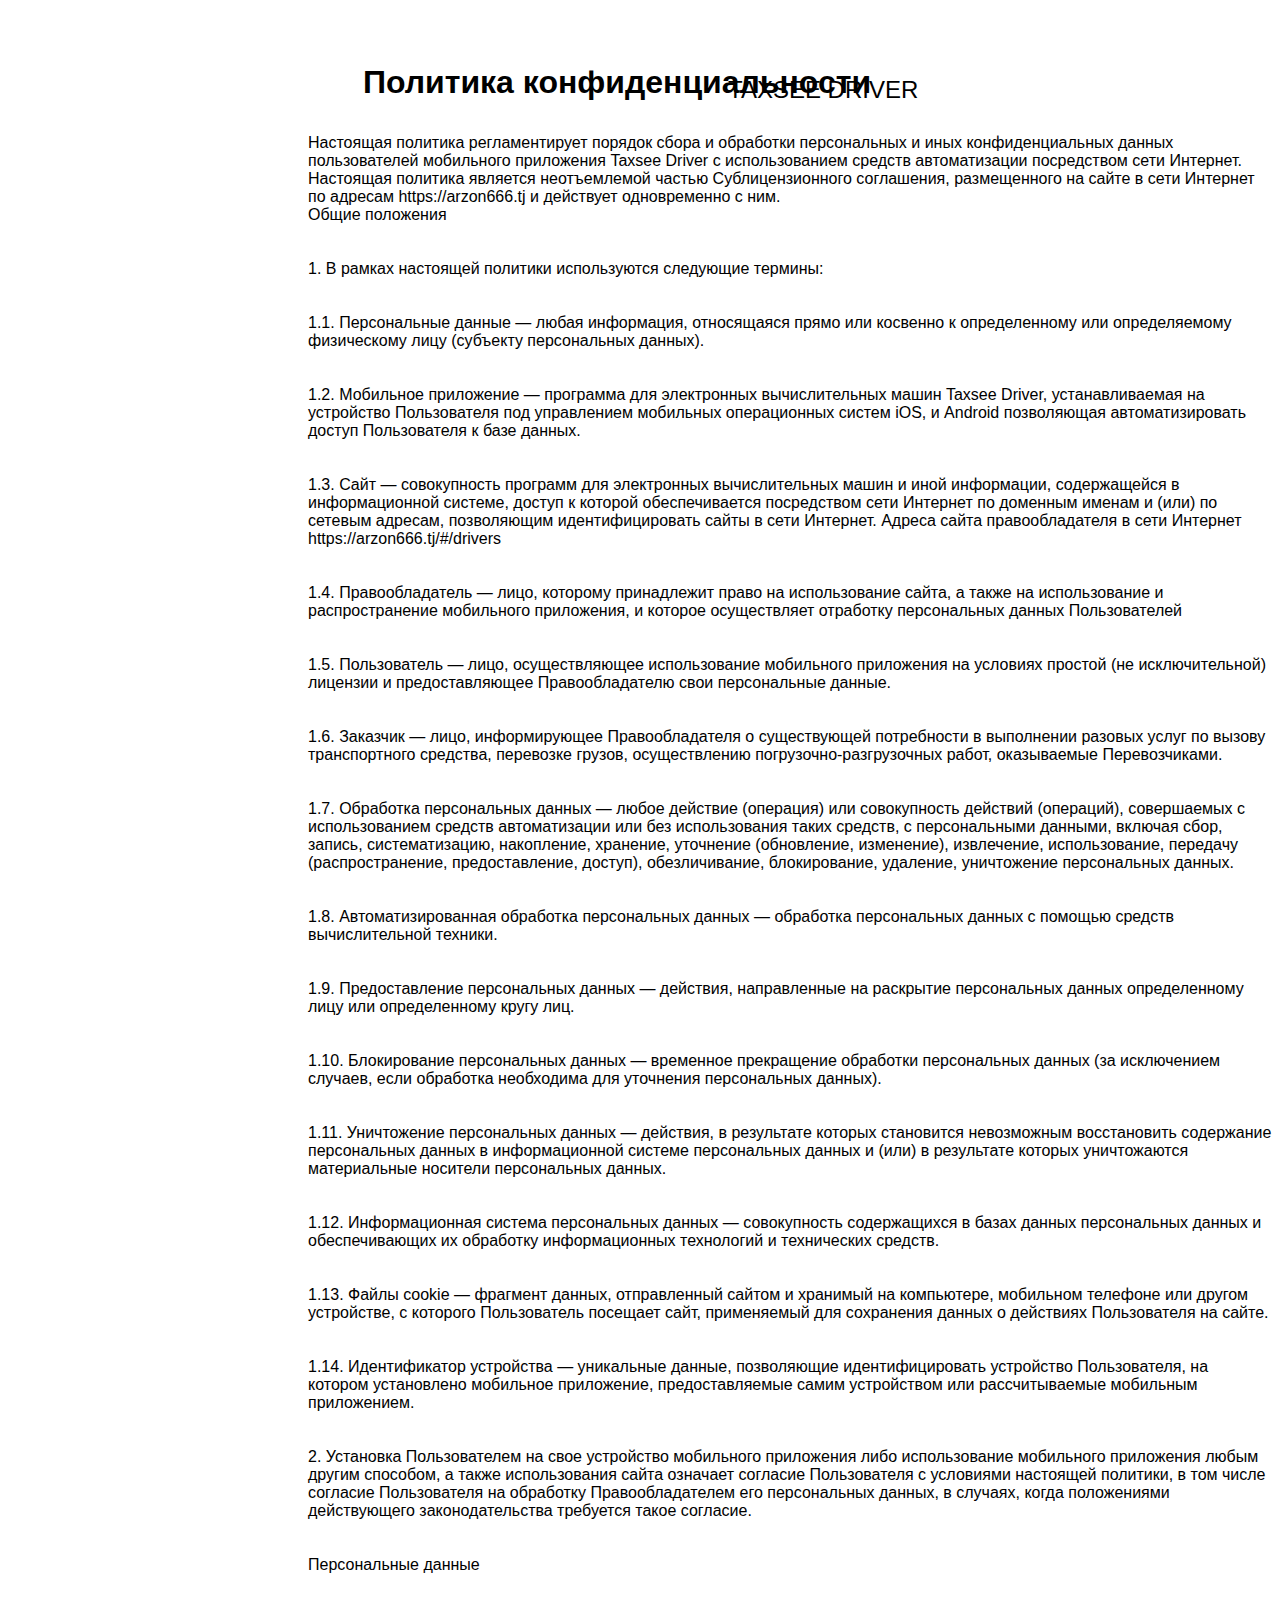
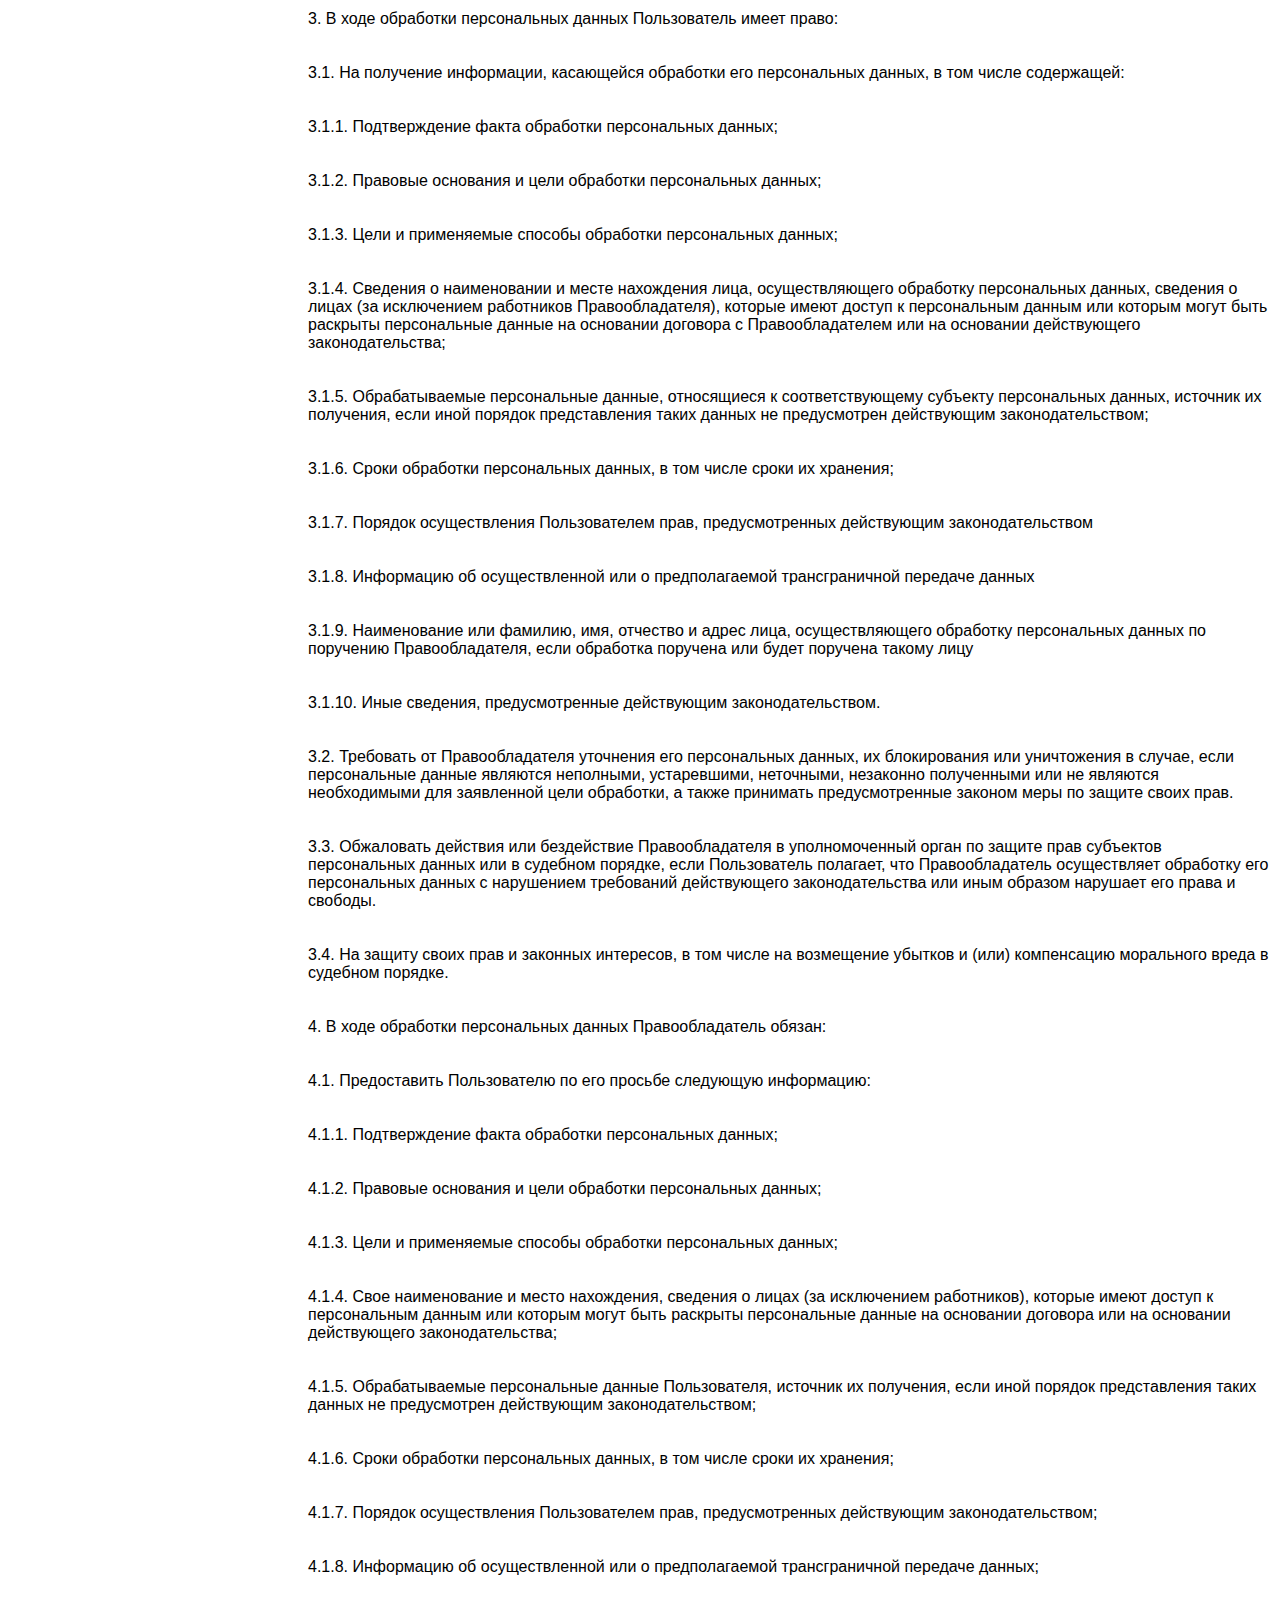
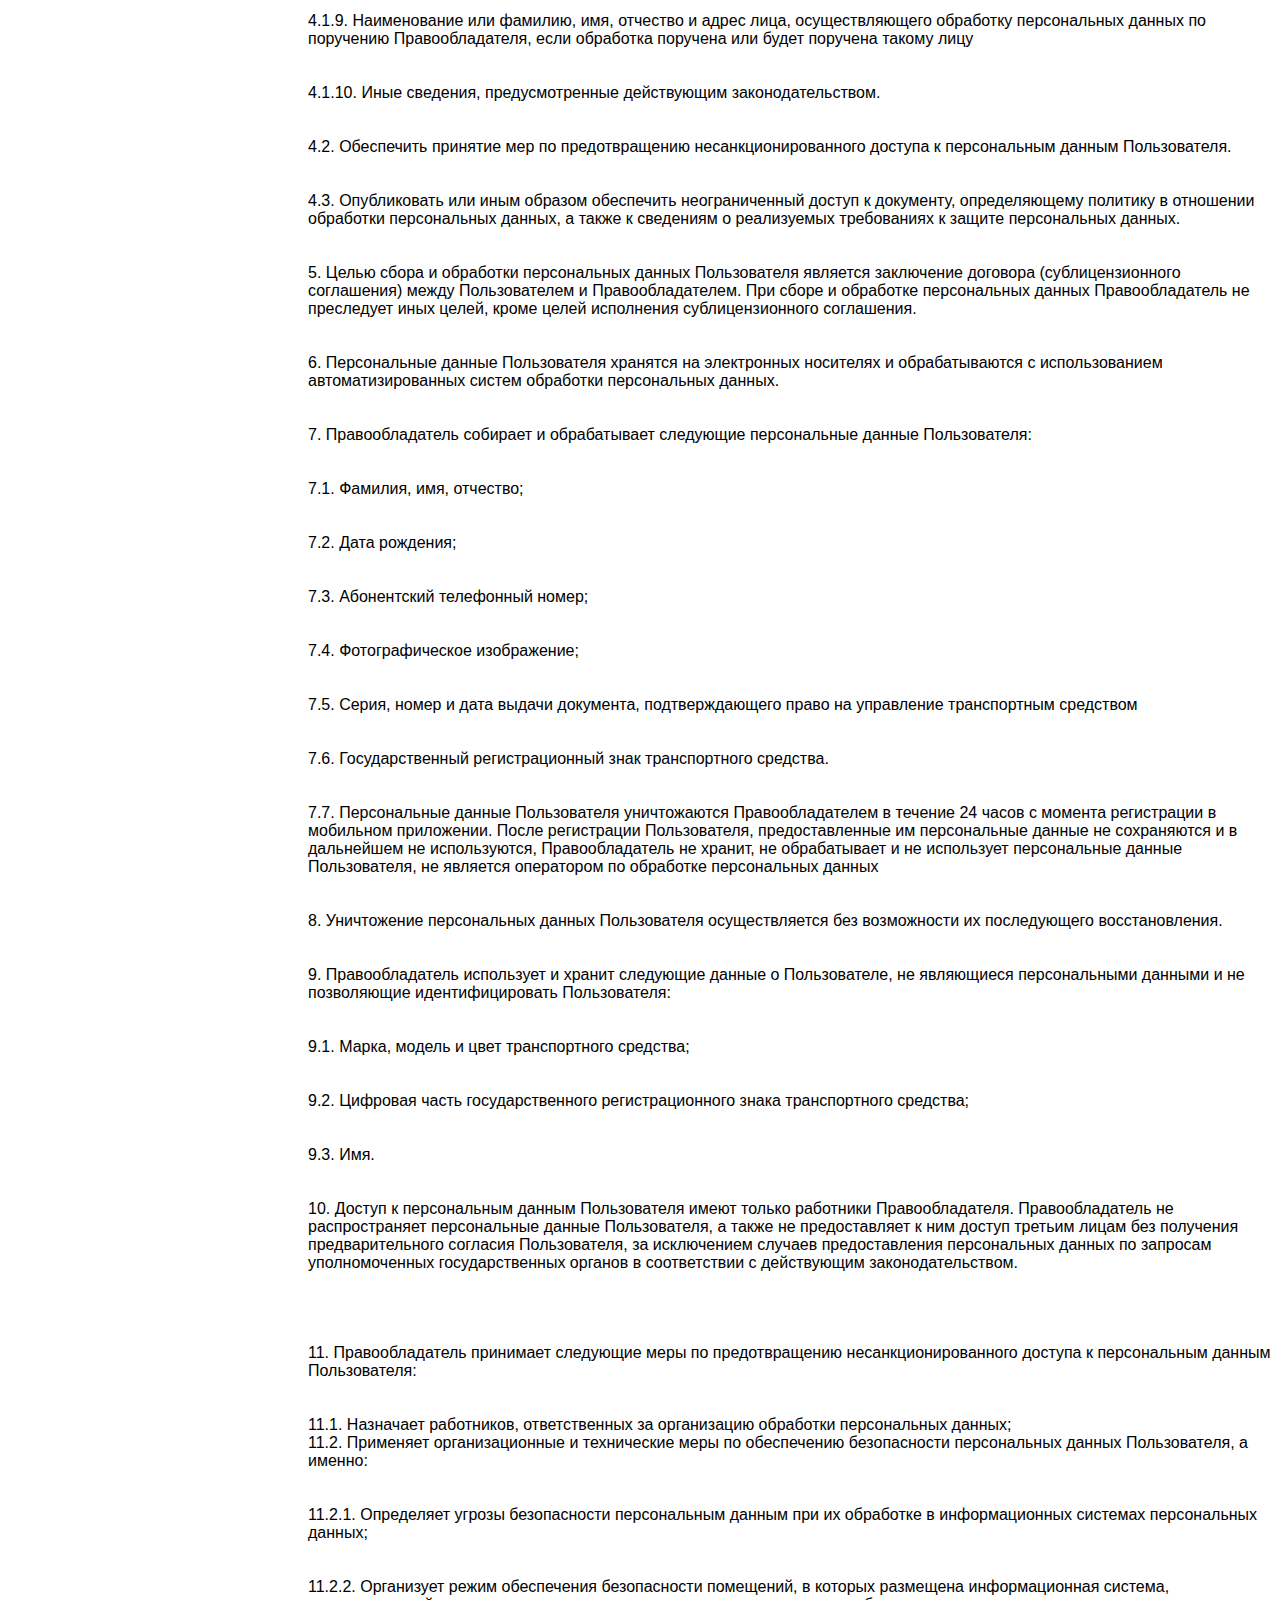
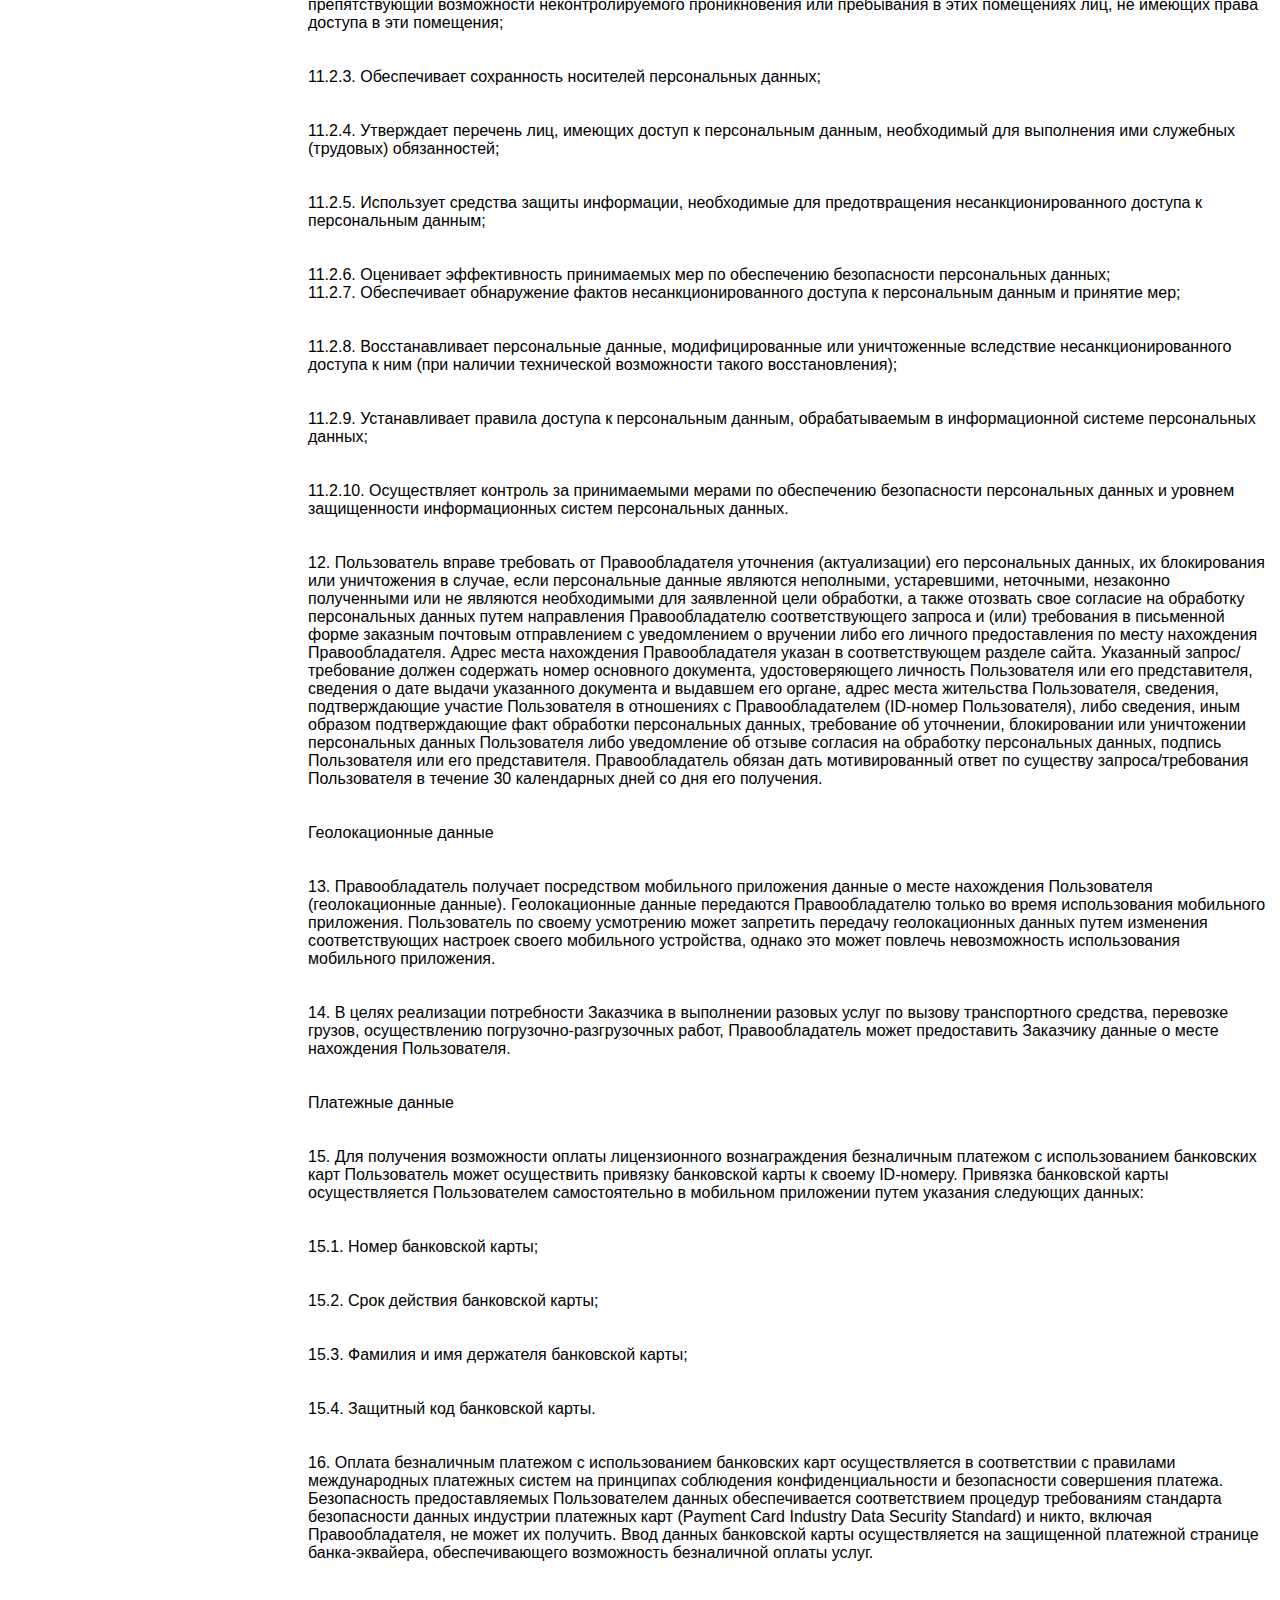
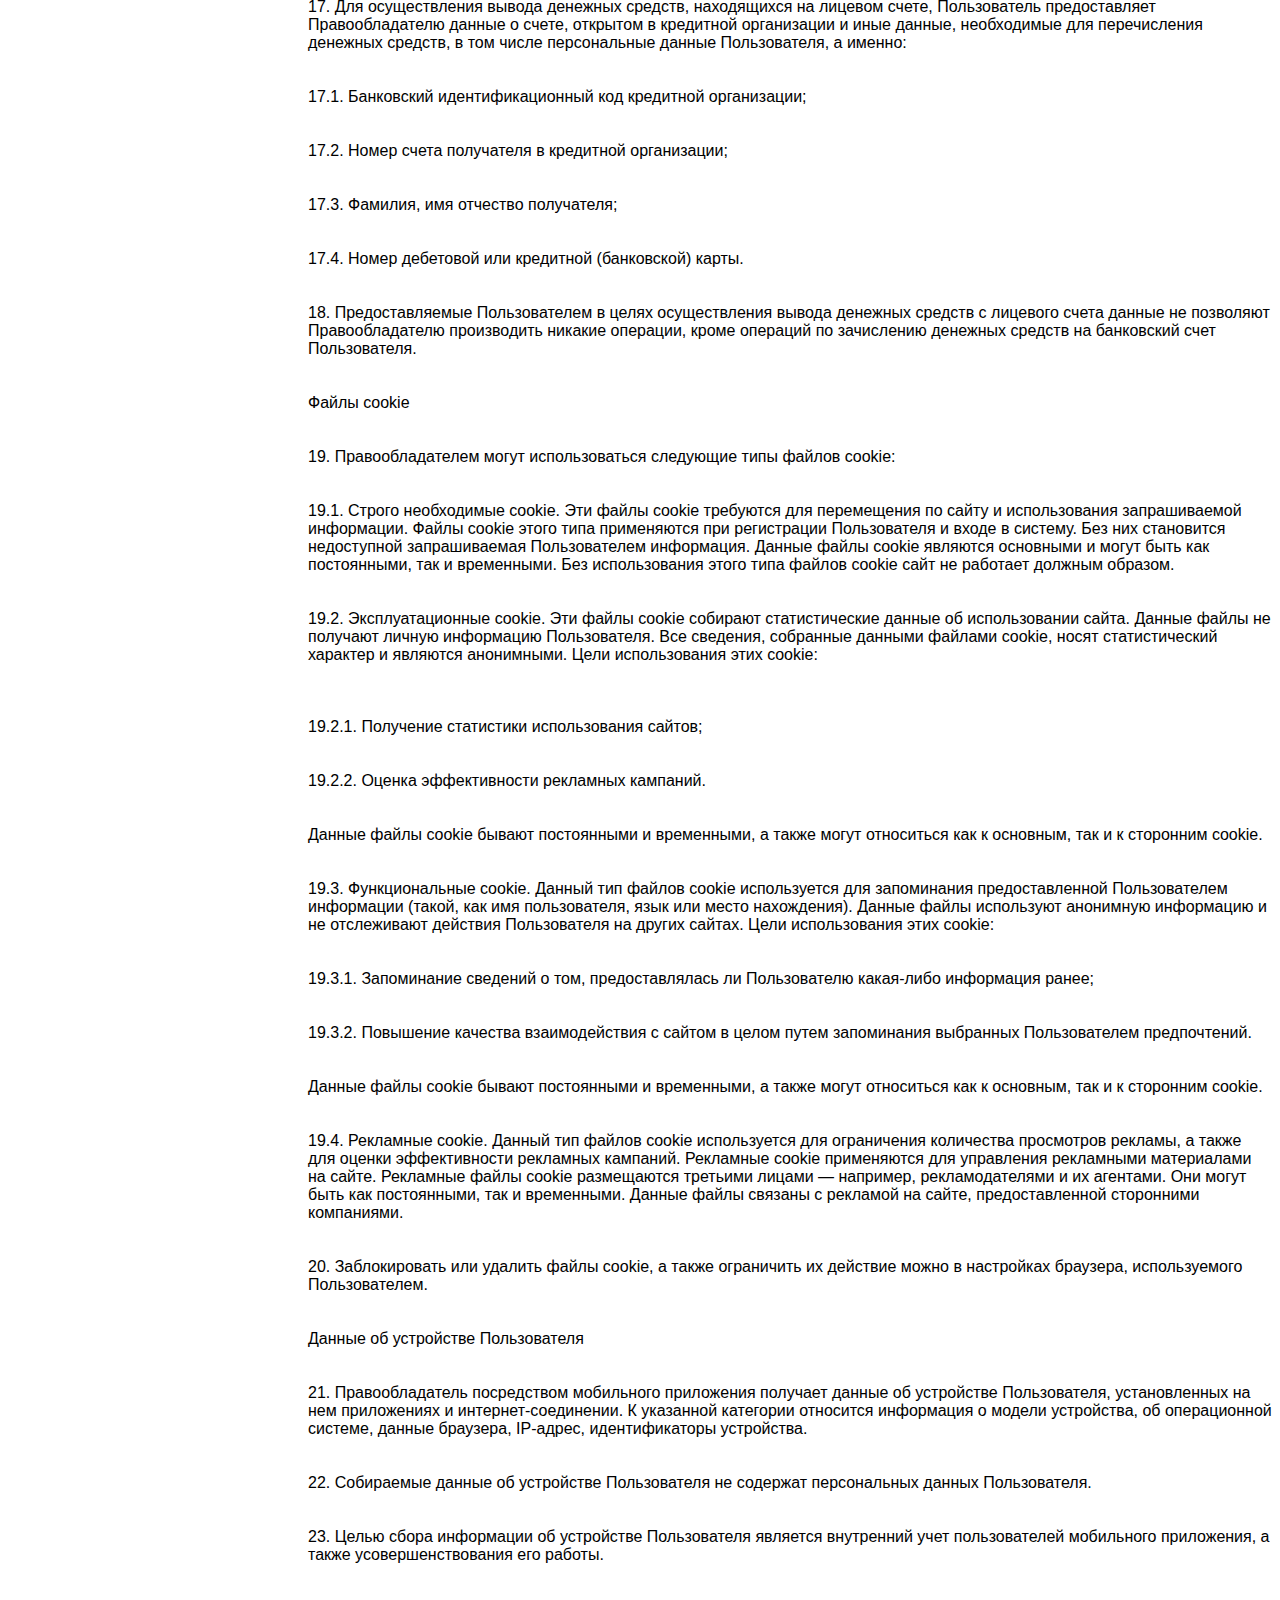
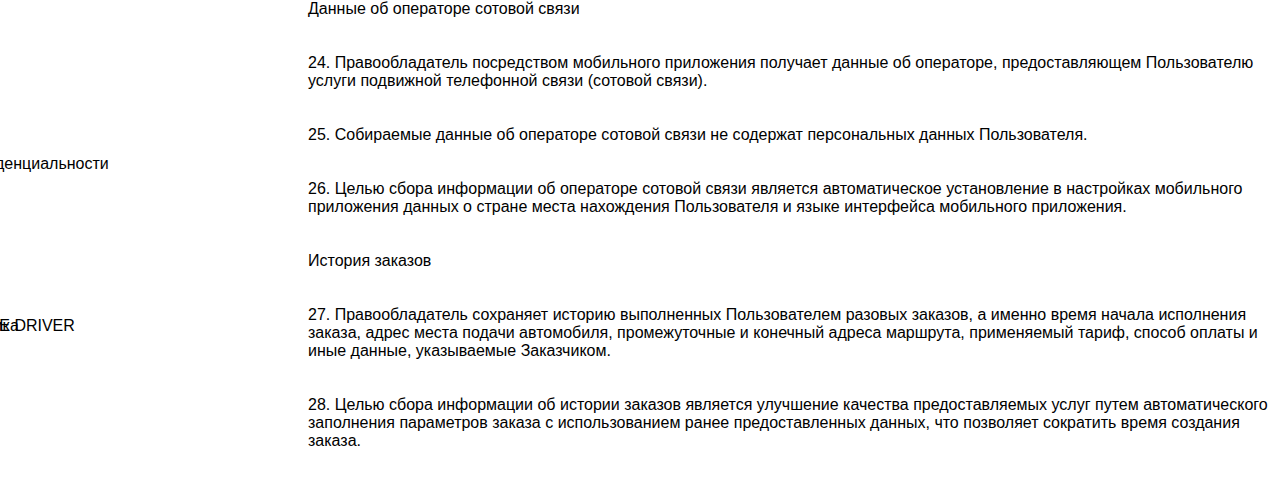
<file: text.html>
<!DOCTYPE html>
<html lang="en">
<head>
    <meta charset="UTF-8">
    <meta http-equiv="X-UA-Compatible" content="IE=edge">
    <meta name="viewport" content="width=device-width, initial-scale=1.0">
    <title>Document</title>
    <link rel="stylesheet" href="./css/style.min.css">
</head>
<body>
    <section>
        <div class="texts">
            <h1>Политика конфиденциальности</h1> 
            <h1 class="h1">TAXSEE DRIVER</h1>
        </div>

        <div class="text_text">
            <p>Настоящая политика регламентирует порядок сбора и обработки персональных и иных конфиденциальных данных пользователей мобильного приложения Taxsee Driver с использованием средств автоматизации посредством сети Интернет. Настоящая политика является неотъемлемой частью Сублицензионного соглашения, размещенного на сайте в сети Интернет по адресам https://arzon666.tj и действует одновременно с ним.<br>
            Общие положения<br>   
            <br>
            <br> 
            1. В рамках настоящей политики используются следующие термины:<br>  
            <br>
            <br> 
            1.1. Персональные данные — любая информация, относящаяся прямо или косвенно к определенному или определяемому физическому лицу (субъекту персональных данных).<br>
            <br>
            <br> 
            1.2. Мобильное приложение — программа для электронных вычислительных машин Taxsee Driver, устанавливаемая на устройство Пользователя под управлением мобильных операционных систем iOS, и Android позволяющая автоматизировать доступ Пользователя к базе данных.<br>
            <br>
            <br> 
            1.3. Сайт — совокупность программ для электронных вычислительных машин и иной информации, содержащейся в информационной системе, доступ к которой обеспечивается посредством сети Интернет по доменным именам и (или) по сетевым адресам, позволяющим идентифицировать сайты в сети Интернет. Адреса сайта правообладателя в сети Интернет  https://arzon666.tj/#/drivers<br>
            <br>
            <br> 
            1.4. Правообладатель — лицо, которому принадлежит право на использование сайта, а также на использование и распространение мобильного приложения, и которое осуществляет отработку персональных данных Пользователей<br>   
            <br>
            <br>              
            1.5. Пользователь — лицо, осуществляющее использование мобильного приложения на условиях простой (не исключительной) лицензии и предоставляющее Правообладателю свои персональные данные.<br>     
            <br>
            <br>            
            1.6. Заказчик — лицо, информирующее Правообладателя о существующей потребности в выполнении разовых услуг по вызову транспортного средства, перевозке грузов, осуществлению погрузочно-разгрузочных работ, оказываемые Перевозчиками.<br>  
            <br>
            <br>               
            1.7. Обработка персональных данных — любое действие (операция) или совокупность действий (операций), совершаемых с использованием средств автоматизации или без использования таких средств, с персональными данными, включая сбор, запись, систематизацию, накопление, хранение, уточнение (обновление, изменение), извлечение, использование, передачу (распространение, предоставление, доступ), обезличивание, блокирование, удаление, уничтожение персональных данных.<br>  
            <br>
            <br>                
            1.8. Автоматизированная обработка персональных данных — обработка персональных данных с помощью средств вычислительной техники.<br>  
            <br>
            <br>                
            1.9. Предоставление персональных данных — действия, направленные на раскрытие персональных данных определенному лицу или определенному кругу лиц.<br> 
                <br>
                <br>                 
                1.10. Блокирование персональных данных — временное прекращение обработки персональных данных (за исключением случаев, если обработка необходима для уточнения персональных данных).<br>
                <br>
                <br>                  
                1.11. Уничтожение персональных данных — действия, в результате которых становится невозможным восстановить содержание персональных данных в информационной системе персональных данных и (или) в результате которых уничтожаются материальные носители персональных данных.<br>    
                <br>
                <br>              
                1.12. Информационная система персональных данных — совокупность содержащихся в базах данных персональных данных и обеспечивающих их обработку информационных технологий и технических средств.<br>
                <br>
                <br>                  
                1.13. Файлы cookie — фрагмент данных, отправленный сайтом и хранимый на компьютере, мобильном телефоне или другом устройстве, с которого Пользователь посещает сайт, применяемый для сохранения данных о действиях Пользователя на сайте.<br> 
                <br>
                <br>                 
                1.14. Идентификатор устройства — уникальные данные, позволяющие идентифицировать устройство Пользователя, на котором установлено мобильное приложение, предоставляемые самим устройством или рассчитываемые мобильным приложением.<br>
                <br>
                <br>                  
                2. Установка Пользователем на свое устройство мобильного приложения либо использование мобильного приложения любым другим способом, а также использования сайта означает согласие Пользователя с условиями настоящей политики, в том числе согласие Пользователя на обработку Правообладателем его персональных данных, в случаях, когда положениями действующего законодательства требуется такое согласие.<br>
                <br>
                <br>                  
                Персональные данные<br> 
                <br>
                <br>                 
                3. В ходе обработки персональных данных Пользователь имеет право:<br>   
                <br>
                <br>               
                3.1. На получение информации, касающейся обработки его персональных данных, в том числе содержащей:<br>     
                <br>
                <br>             
                3.1.1. Подтверждение факта обработки персональных данных;<br>     
                <br>
                <br>             
                3.1.2. Правовые основания и цели обработки персональных данных;<br> 
                <br>
                <br>                 
                3.1.3. Цели и применяемые способы обработки персональных данных;<br>
                <br>
                <br>  
                3.1.4. Сведения о наименовании и месте нахождения лица, осуществляющего обработку персональных данных, сведения о лицах (за исключением работников Правообладателя), которые имеют доступ к персональным данным или которым могут быть раскрыты персональные данные на основании договора с Правообладателем или на основании действующего законодательства;<br>   
                <br>
                <br>               
                3.1.5. Обрабатываемые персональные данные, относящиеся к соответствующему субъекту персональных данных, источник их получения, если иной порядок представления таких данных не предусмотрен действующим законодательством;<br>   
                <br>
                <br>               
                3.1.6. Сроки обработки персональных данных, в том числе сроки их хранения;<br>  
                <br>
                <br>                
                3.1.7. Порядок осуществления Пользователем прав, предусмотренных действующим законодательством<br>   
                <br>
                <br>               
                3.1.8. Информацию об осуществленной или о предполагаемой трансграничной передаче данных<br> 
                <br>
                <br>               
                3.1.9. Наименование или фамилию, имя, отчество и адрес лица, осуществляющего обработку персональных данных по поручению Правообладателя, если обработка поручена или будет поручена такому лицу<br>
                <br>
                <br>                
                3.1.10. Иные сведения, предусмотренные действующим законодательством.<br>  
                <br>
                <br>               
                3.2. Требовать от Правообладателя уточнения его персональных данных, их блокирования или уничтожения в случае, если персональные данные являются неполными, устаревшими, неточными, незаконно полученными или не являются необходимыми для заявленной цели обработки, а также принимать предусмотренные законом меры по защите своих прав.<br> 
                <br>
                <br>                
                3.3. Обжаловать действия или бездействие Правообладателя в уполномоченный орган по защите прав субъектов персональных данных или в судебном порядке, если Пользователь полагает, что Правообладатель осуществляет обработку его персональных данных с нарушением требований действующего законодательства или иным образом нарушает его права и свободы.<br> 
                <br>
                <br>                
                3.4. На защиту своих прав и законных интересов, в том числе на возмещение убытков и (или) компенсацию морального вреда в судебном порядке.<br>    
                <br>
                <br>             
                4. В ходе обработки персональных данных Правообладатель обязан:<br>   
                 <br>
                 <br>              
                  4.1. Предоставить Пользователю по его просьбе следующую информацию:<br> 
                 <br>
                 <br>                
                  4.1.1. Подтверждение факта обработки персональных данных;<br> 
                 <br>
                 <br>                
                  4.1.2. Правовые основания и цели обработки персональных данных;<br>   
                 <br>
                 <br>              
                  4.1.3. Цели и применяемые способы обработки персональных данных;<br>  
                 <br>
                 <br>               
                  4.1.4. Свое наименование и место нахождения, сведения о лицах (за исключением работников), которые имеют доступ к персональным данным или которым могут быть раскрыты персональные данные на основании договора или на основании действующего законодательства;<br>
                 <br>
                 <br>                 
                  4.1.5. Обрабатываемые персональные данные Пользователя, источник их получения, если иной порядок представления таких данных не предусмотрен действующим законодательством;<br> 
                 <br>
                 <br>                
                  4.1.6. Сроки обработки персональных данных, в том числе сроки их хранения;<br> 
                 <br>
                 <br>                
                  4.1.7. Порядок осуществления Пользователем прав, предусмотренных действующим законодательством;<br> 
                 <br>
                 <br>                
                  4.1.8. Информацию об осуществленной или о предполагаемой трансграничной передаче данных;<br>
                 <br>
                 <br>                 
                  4.1.9. Наименование или фамилию, имя, отчество и адрес лица, осуществляющего обработку персональных данных по поручению Правообладателя, если обработка поручена или будет поручена такому лицу<br>
                 <br>
                 <br> 
                4.1.10. Иные сведения, предусмотренные действующим законодательством.<br>
                 <br>
                 <br>                 
                  4.2. Обеспечить принятие мер по предотвращению несанкционированного доступа к персональным данным Пользователя.<br>
                 <br>
                 <br> 
                  
                4.3. Опубликовать или иным образом обеспечить неограниченный доступ к документу, определяющему политику в отношении обработки персональных данных, а также к сведениям о реализуемых требованиях к защите персональных данных.<br>
                 <br>
                 <br> 
                  
                5. Целью сбора и обработки персональных данных Пользователя является заключение договора (сублицензионного соглашения) между Пользователем и Правообладателем. При сборе и обработке персональных данных Правообладатель не преследует иных целей, кроме целей исполнения сублицензионного соглашения.<br>
                 <br>
                 <br> 
                  
                6. Персональные данные Пользователя хранятся на электронных носителях и обрабатываются с использованием автоматизированных систем обработки персональных данных.<br>
                 <br>
                 <br> 
                  
                7. Правообладатель собирает и обрабатывает следующие персональные данные Пользователя:<br>
                 <br>
                 <br> 
                  
                7.1. Фамилия, имя, отчество;<br>
                 <br>
                 <br> 
                  
                7.2. Дата рождения;<br>
                 <br>
                 <br> 
                  
                7.3. Абонентский телефонный номер;<br>
                 <br>
                 <br> 
                  
                7.4. Фотографическое изображение;<br>
                 <br>
                 <br> 
                  
                7.5. Серия, номер и дата выдачи документа, подтверждающего право на управление транспортным средством<br>
                 <br>
                 <br>          
                 7.6. Государственный регистрационный знак транспортного средства.<br>
                 <br>
                 <br> 
                 7.7. Персональные данные Пользователя уничтожаются Правообладателем в течение 24 часов с момента регистрации в мобильном приложении. После регистрации Пользователя, предоставленные им персональные данные не сохраняются и в дальнейшем не используются, Правообладатель не хранит, не обрабатывает и не использует персональные данные Пользователя, не является оператором по обработке персональных данных<br>
                 <br>
                 <br> 
                  
                8. Уничтожение персональных данных Пользователя осуществляется без возможности их последующего 
                восстановления.<br>
                <br>
                <br> 
                  
                9. Правообладатель использует и хранит следующие данные о Пользователе, не являющиеся персональными данными и не позволяющие идентифицировать Пользователя:<br>
                 <br>
                 <br> 
                  
                9.1. Марка, модель и цвет транспортного средства;<br>
                 <br>
                 <br> 
                  
                9.2. Цифровая часть государственного регистрационного знака транспортного средства;<br>
                 <br>
                 <br> 
                  
                9.3. Имя.<br>
                 <br>
                 <br> 
                  
                10. Доступ к персональным данным Пользователя имеют только работники Правообладателя. Правообладатель не распространяет персональные данные Пользователя, а также не предоставляет к ним доступ третьим лицам без получения предварительного согласия Пользователя, за исключением случаев предоставления персональных данных по запросам уполномоченных государственных органов в соответствии с действующим законодательством.<br>
                 <br>
                 <br> 
                  
                 <br>
                 <br> 
                  11. Правообладатель принимает следующие меры по предотвращению несанкционированного доступа к персональным данным Пользователя:<br>
                 <br>
                 <br> 
                  
                11.1. Назначает работников, ответственных за организацию обработки персональных данных;<br>
                
                11.2. Применяет организационные и технические меры по обеспечению безопасности персональных данных Пользователя, а именно:<br>
                 <br>
                 <br> 
                  
                11.2.1. Определяет угрозы безопасности персональным данным при их обработке в информационных системах персональных данных;<br>
                 <br>
                 <br> 
                  
                11.2.2. Организует режим обеспечения безопасности помещений, в которых размещена информационная система, препятствующий возможности неконтролируемого проникновения или пребывания в этих помещениях лиц, не имеющих права доступа в эти помещения;<br>
                 <br>
                 <br> 
                  
                11.2.3. Обеспечивает сохранность носителей персональных данных;<br>
                 <br>
                 <br> 
                  
                11.2.4. Утверждает перечень лиц, имеющих доступ к персональным данным, необходимый для выполнения ими служебных (трудовых) обязанностей;<br>
                 <br>
                 <br> 
                  
                11.2.5. Использует средства защиты информации, необходимые для предотвращения несанкционированного доступа к персональным данным;<br>
                 <br>
                 <br> 
                  
                11.2.6. Оценивает эффективность принимаемых мер по обеспечению безопасности персональных данных;<br>
                
                11.2.7. Обеспечивает обнаружение фактов несанкционированного доступа к персональным данным и принятие мер;<br>
                 <br>
                 <br> 
                  
                11.2.8. Восстанавливает персональные данные, модифицированные или уничтоженные вследствие несанкционированного доступа к ним (при наличии технической возможности такого восстановления);<br>
                 <br>
                 <br> 
                  
                11.2.9. Устанавливает правила доступа к персональным данным, обрабатываемым в информационной системе персональных данных;<br>
                 <br>
                 <br> 
                  
                11.2.10. Осуществляет контроль за принимаемыми мерами по обеспечению безопасности персональных данных и уровнем защищенности информационных систем персональных данных.<br>
                 <br>
                 <br> 
                  
                12. Пользователь вправе требовать от Правообладателя уточнения (актуализации) его персональных данных, их блокирования или уничтожения в случае, если персональные данные являются неполными, устаревшими, неточными, незаконно полученными или не являются необходимыми для заявленной цели обработки, а также отозвать свое согласие на обработку персональных данных путем направления Правообладателю соответствующего запроса и (или) требования в письменной форме заказным почтовым отправлением с уведомлением о вручении либо его личного предоставления по месту нахождения Правообладателя. Адрес места нахождения Правообладателя указан в соответствующем разделе сайта. Указанный запрос/требование должен содержать номер основного документа, удостоверяющего личность Пользователя или его представителя, сведения о дате выдачи указанного документа и выдавшем его органе, адрес места жительства Пользователя, сведения, подтверждающие участие Пользователя в отношениях с Правообладателем (ID-номер Пользователя), либо сведения, иным образом подтверждающие факт обработки персональных данных, требование об уточнении, блокировании или уничтожении персональных данных Пользователя либо уведомление об отзыве согласия на обработку персональных данных, подпись Пользователя или его представителя. Правообладатель обязан дать мотивированный ответ по существу запроса/требования Пользователя в течение 30 календарных дней со дня его получения.<br>
                 <br>
                 <br> 
                  
                Геолокационные данные<br>
                 <br>
                 <br> 
                  
                13. Правообладатель получает посредством мобильного приложения данные о месте нахождения Пользователя (геолокационные данные). Геолокационные данные передаются Правообладателю только во время использования мобильного приложения. Пользователь по своему усмотрению может запретить передачу геолокационных данных путем изменения соответствующих настроек своего мобильного устройства, однако это может повлечь невозможность использования мобильного приложения.<br>
                 <br>
                 <br> 
                  
                14. В целях реализации потребности Заказчика в выполнении разовых услуг по вызову транспортного средства, перевозке грузов, осуществлению погрузочно-разгрузочных работ, Правообладатель может предоставить Заказчику данные о месте нахождения Пользователя.<br>
                 <br>
                 <br> 
                  
                Платежные данные<br>
                 <br>
                 <br> 
                  
                15. Для получения возможности оплаты лицензионного вознаграждения безналичным платежом с использованием банковских карт Пользователь может осуществить привязку банковской карты к своему ID-номеру. Привязка банковской карты осуществляется Пользователем самостоятельно в мобильном приложении путем указания следующих данных:<br>
                 <br>
                 <br> 
                  
                15.1. Номер банковской карты;<br>
                 <br>
                 <br> 
                  
                15.2. Срок действия банковской карты;<br>
                 <br>
                 <br> 
                  
                15.3. Фамилия и имя держателя банковской карты;<br>
                 <br>
                 <br> 
                  
                15.4. Защитный код банковской карты.<br>
                 <br>
                 <br> 
                  
                16. Оплата безналичным платежом с использованием банковских карт осуществляется в соответствии с правилами международных платежных систем на принципах соблюдения конфиденциальности и безопасности совершения платежа. Безопасность предоставляемых Пользователем данных обеспечивается соответствием процедур требованиям стандарта безопасности данных индустрии платежных карт (Payment Card Industry Data Security Standard) и никто, включая Правообладателя, не может их получить. Ввод данных банковской карты осуществляется на защищенной платежной странице банка-эквайера, обеспечивающего возможность безналичной оплаты услуг.<br>
                 <br>
                 <br> 
                  
                17. Для осуществления вывода денежных средств, находящихся на лицевом счете, Пользователь предоставляет Правообладателю данные о счете, открытом в кредитной организации и иные данные, необходимые для перечисления денежных средств, в том числе персональные данные Пользователя, а именно:<br>
                 <br>
                 <br> 
                  
                17.1. Банковский идентификационный код кредитной организации;<br>
                 <br>
                 <br> 
                  
                17.2. Номер счета получателя в кредитной организации;<br>
                 <br>
                 <br> 
                  
                17.3. Фамилия, имя отчество получателя;<br>
                 <br>
                 <br> 
                  
                17.4. Номер дебетовой или кредитной (банковской) карты.<br>
                 <br>
                 <br> 
                  
                18. Предоставляемые Пользователем в целях осуществления вывода денежных средств с лицевого счета данные не позволяют Правообладателю производить никакие операции, кроме операций по зачислению денежных средств на банковский счет Пользователя.<br>
                 <br>
                 <br> 
                  
                Файлы cookie<br>
                 <br>
                 <br> 
                  
                19. Правообладателем могут использоваться следующие типы файлов cookie:<br>
                 <br>
                 <br> 
                  
                19.1. Строго необходимые cookie. Эти файлы cookie требуются для перемещения по сайту и использования запрашиваемой информации. Файлы cookie этого типа применяются при регистрации Пользователя и входе в систему. Без них становится недоступной запрашиваемая Пользователем информация. Данные файлы cookie являются основными и могут быть как постоянными, так и временными. Без использования этого типа файлов cookie сайт не работает должным образом.<br>
                 <br>
                 <br> 
                  
                19.2. Эксплуатационные cookie. Эти файлы cookie собирают статистические данные об использовании сайта. Данные файлы не получают личную информацию Пользователя. Все сведения, собранные данными файлами cookie, носят статистический характер и являются анонимными. Цели использования этих cookie:<br>
                <br>
                 <br>
                 <br> 
                  19.2.1. Получение статистики использования сайтов;<br>
                 <br>
                 <br> 
                  
                19.2.2. Оценка эффективности рекламных кампаний.<br>
                 <br>
                 <br> 
                  
                Данные файлы cookie бывают постоянными и временными, а также могут относиться как к основным, так и к сторонним cookie.<br>
                 <br>
                 <br> 
                  
                19.3. Функциональные cookie. Данный тип файлов cookie используется для запоминания предоставленной Пользователем информации (такой, как имя пользователя, язык или место нахождения). Данные файлы используют анонимную информацию и не отслеживают действия Пользователя на других сайтах. Цели использования этих cookie:<br>
                 <br>
                 <br> 
                  
                19.3.1. Запоминание сведений о том, предоставлялась ли Пользователю какая-либо информация ранее;<br>
                 <br>
                 <br> 
                  
                19.3.2. Повышение качества взаимодействия с сайтом в целом путем запоминания выбранных Пользователем предпочтений.<br>
                 <br>
                 <br> 
                  
                Данные файлы cookie бывают постоянными и временными, а также могут относиться как к основным, так и к сторонним cookie.<br>
                 <br>
                 <br> 
                  
                19.4. Рекламные cookie. Данный тип файлов cookie используется для ограничения количества просмотров рекламы, а также для оценки эффективности рекламных кампаний. Рекламные cookie применяются для управления рекламными материалами на сайте. Рекламные файлы cookie размещаются третьими лицами — например, рекламодателями и их агентами. Они могут быть как постоянными, так и временными. Данные файлы связаны с рекламой на сайте, предоставленной сторонними компаниями.<br>
                 <br>
                 <br> 
                  
                20. Заблокировать или удалить файлы cookie, а также ограничить их действие можно в настройках браузера, используемого Пользователем.<br>
                 <br>
                 <br> 
                  
                Данные об устройстве Пользователя<br>
                 <br>
                 <br> 
                  
                21. Правообладатель посредством мобильного приложения получает данные об устройстве Пользователя, установленных на нем приложениях и интернет-соединении. К указанной категории относится информация о модели устройства, об операционной системе, данные браузера, IP-адрес, идентификаторы устройства.<br>
                 <br>
                 <br> 
                  
                22. Собираемые данные об устройстве Пользователя не содержат персональных данных Пользователя.<br>
                 <br>
                 <br> 
                  
                23. Целью сбора информации об устройстве Пользователя является внутренний учет пользователей мобильного приложения, а также усовершенствования его работы.<br>
                 <br>
                 <br> 
                  
                Данные об операторе сотовой связи<br>
                 <br>
                 <br> 
                  
                24. Правообладатель посредством мобильного приложения получает данные об операторе, предоставляющем Пользователю услуги подвижной телефонной связи (сотовой связи).<br>
                 <br>
                 <br> 
                  
                25. Собираемые данные об операторе сотовой связи не содержат персональных данных Пользователя.<br>
                 <br>
                 <br> 
                  
                26. Целью сбора информации об операторе сотовой связи является автоматическое установление в настройках мобильного приложения данных о стране места нахождения Пользователя и языке интерфейса мобильного приложения.<br>
                 <br>
                 <br> 
                  
                История заказов<br>
                 <br>
                 <br> 
                  
                27. Правообладатель сохраняет историю выполненных Пользователем разовых заказов, а именно время начала исполнения заказа, адрес места подачи автомобиля, промежуточные и конечный адреса маршрута, применяемый тариф, способ оплаты и иные данные, указываемые Заказчиком.<br>
                 <br>
                 <br> 
                  
                28. Целью сбора информации об истории заказов является улучшение качества предоставляемых услуг путем автоматического заполнения параметров заказа с использованием ранее предоставленных данных, что позволяет сократить время создания заказа.<br>
             <br>
                 <br> </p>
        </div>  
    </section>

    <section class="a">
        <div class="text_title">
            <a href="#" class="text_titl">Политика<br></a>
            <div class="tex_titl">конфиденциальности</div>
        </div>
        <div class="title">TAXSEE DRIVER</div>
    </section>
</body>
</html>
</file>
<file: css/style.min.css>
*{font-family:"Arimo"}.a{margin-top:-185px;margin-left:-60px}.red{margin-top:185px;margin-left:330px}.promo_red{margin-top:-70px;margin-left:-70px}.logo{margin-top:-700px;margin-left:130px}.logo_title{margin:-65px 0 -55px 780px}.logo_title a{color:#fff;text-decoration:none;margin:23px;font-size:15px;font-weight:700}.logo_img{height:297px;width:563px;margin-left:659px;margin-top:80px;opacity:100%;z-index:1}.logo_wrapper{width:772px;margin-left:55px;margin-top:-150px;font-size:60px;font-style:normal;font-weight:700;line-height:69px;text-align:left}.logo_subheader{font-size:36px;font-weight:400;line-height:41px;margin-left:55px}.logo__img{height:295px;width:624px;margin-left:611px;margin-top:-70px;z-index:3}.logo_text{color:#fff;height:19px;width:234px;margin-left:765px;margin-top:600px}.logo__text{height:277px;width:160px;margin-left:140px;margin-top:-200px;font-weight:700}.logo_button{color:red;margin:15px 5px 10px 40px}.b{margin-top:-310px}.re{margin-left:-33px;margin-top:330px}.prom{height:44px;width:195px;margin-left:555px;margin-top:-675px}.promo{height:116px;width:412px;margin-left:225px;margin-top:116px;font-weight:700;font-size:48px}.text{color:red;height:116px;width:412px;margin-left:225px;margin-top:30px;font-size:3.5rem;font-weight:600;text-transform:uppercase}.promo_img{height:543px;width:901px;margin-left:70px;margin-top:-200px}.promo_input{margin-left:230px;margin-top:-45px;font-weight:700}.promo__img{height:404px;width:404px;margin-left:850px;margin-top:-590px}.promo_text{height:58px;width:549px;margin-left:925px;margin-top:4px;font-weight:900;font-size:30px}.promo__text{margin-top:-10px;margin-left:-115px}.buttons{border-radius:5px;background-color:red;border:none;color:#fff;font-weight:700;text-transform:uppercase;margin:62px 23px 62px 22px}.button_mains{width:300px;height:50px;font-size:16px;margin-left:550px;margin-top:100px}.footer_a{margin-top:-70px;margin-left:173px}.footer{height:43px;width:296px;margin-left:497px;margin-top:40px;font-weight:700;font-size:36px}.footer_content{margin-top:60px;-webkit-box-pack:justify;-ms-flex-pack:justify;justify-content:space-between}.footer_items{margin-top:60px;padding:0 10px;display:grid;grid-template:repeat(1, minmax(270px, auto))/repeat(3, 270px);grid-auto-rows:minmax(270px, auto);gap:13px;-webkit-column-gap:124px;-moz-column-gap:124px;column-gap:124px;height:252px;width:261px;margin-left:75px;border-radius:5px}.footer-item{border:1px solid #d7d7d7;padding:70px 30px 0px 30px}.footer-item__wrapper{display:-webkit-box;display:-ms-flexbox;display:flex;-webkit-box-align:center;-ms-flex-align:center;align-items:center;min-height:65px}.footer-item__img{display:block;margin:45px auto}.footer-item__img img{vertical-align:middle;border-style:none}.footer_text{font-size:23px;font-weight:700;height:29px;width:98px;margin-left:-10px;margin-top:-180px}.footer_tex{font-size:23px;font-weight:700;height:29px;width:98px;margin-left:-10px;margin-top:-200px}.footer-item__subtitle{margin-top:15px;margin-bottom:0;font-size:24px;line-height:380px;font-weight:700;text-align:center}.footer-item__subtitle span{margin:0}.footer-item__subtitl{margin-top:15px;margin-bottom:0;font-size:24px;line-height:375px;font-weight:700;text-align:center}.footer-item__subtitl span{margin:0}.img_text{height:29px;width:268px;margin-left:505px;margin-top:75px;font-size:24px;font-weight:700}.img_logo{height:87px;width:378px;margin-left:485px;margin-top:37px;font-size:24px;font-weight:400}.button_mais{width:300px;height:50px;font-size:16px;margin-left:470px;margin-top:40px}.img_img{height:151px;width:1143px;margin-left:70px;margin-top:-65px}.img_footer{height:170px;background-color:#b40606;padding:22px 683px 112px 350px}.img{margin:0 auto;width:377px;text-align:center;color:#888;font-size:15px;font-weight:300;line-height:21px}.img a{background-color:transparent}.underlined{height:24px;width:165px;margin-left:140px;margin-top:10px;font-weight:300;font-size:15px;text-decoration:none;line-height:18px;color:#fff}.underline{height:24px;width:135px;margin-left:140px;margin-top:15px;font-weight:300;font-size:15px;text-decoration:none;line-height:18px;color:#fff}.underlin{height:24px;width:170px;margin-left:140px;margin-top:20px;font-weight:300;font-size:15px;text-decoration:none;line-height:13px;color:#fff}.img_mt-200{margin-left:-135px;margin-top:-145px}.img_link{margin-left:440px;margin-top:-110px}.img__lin{height:49px;width:49px;margin-left:41px}.img_icon{margin-top:45px;margin-left:-210px}.img_underlined{height:24px;width:255px;margin-left:140px;margin-top:20px;font-weight:300;font-size:15px;text-decoration:none;line-height:18px;color:#fff}.img_underline{height:24px;width:120px;margin-left:140px;margin-top:20px;font-weight:300;font-size:15px;text-decoration:none;line-height:18px;color:#fff}.img_underlin{height:24px;width:170px;margin-left:140px;margin-top:20px;font-weight:300;font-size:15px;text-decoration:none;line-height:13px;color:#fff}.background{background:#040c28;opacity:5;height:770px}.about{margin-left:130px}.about img{margin-top:39px}.about_item{margin-top:-95px;margin-left:-200px}.about_wrapper{color:#fff;width:772px;margin-left:110px;margin-top:-150px;font-size:60px;font-style:normal;font-weight:700;line-height:69px;text-align:left}.about_subheader{color:#fff;font-size:36px;font-weight:400;line-height:355px;margin-left:110px}.about_subheade{color:#fff;font-size:36px;font-weight:400;line-height:55px;margin-left:110px}.about_text{margin-left:853px;margin-top:-395px}.about__text{color:#fff;height:200px;width:234px;margin-left:885px;margin-top:30px}.about___text{color:#fff;font-size:28px;font-weight:900}.about_icons{font-weight:700;font-size:20px;line-height:45px}.about_img{margin-top:47px;margin-left:120px;position:relative;z-index:1}.car{z-index:10}.men{position:absolute;top:-130px;left:460px;z-index:-1}.ellipse{position:absolute;top:222px;left:-60px;z-index:-1;-webkit-transform:rotate(2.2deg);transform:rotate(2.2deg)}.butto{border-radius:5px;background-color:red;border:none;color:#fff;font-weight:700;text-transform:uppercase;margin:62px 23px 62px 22px;margin-left:860px;margin-top:110px}.button_main{width:240px;height:55px;font-size:16px}.resume_title{height:134px;width:521px;margin-left:180px;margin-top:-660px}.resume_title h1{font-weight:700;font-size:50px}.res{margin-left:50px}.resume_img{height:629px;width:420px;margin-left:600px;margin-top:-100px}.resume__column{height:48px;width:218px;margin-left:242px;margin-top:-160px}.resume_item{font-size:24px;font-weight:300;line-height:85px}.resume_degree{margin-left:165px}.resume_degree h3{font-weight:900;font-size:28px}.resume_degre{margin-left:165px;margin-top:53px}.resume_degre h3{font-weight:900;font-size:28px}.resume_items{font-size:24px;font-weight:300;margin-left:-15px}.resume_ite{font-size:24px;font-weight:300;margin-left:-45px}.resume_degrees{margin-top:-425px}.resume_icon{margin-left:779px}.resume_line{margin-left:208px;margin-top:-50px}.resume_ellipse{margin-left:202px;margin-top:62px}.resume_ellipse img{margin-top:-575px}.resume_text{margin-left:172px;margin-top:62px}.x{margin-top:-545px}.button{border-radius:5px;background-color:red;border:none;color:#fff;font-weight:700;text-transform:uppercase;margin:62px 23px 62px 22px}.button_mai{width:240px;height:55px;font-size:16px;margin-left:208px;margin-top:105px}.service{margin-top:40px}.service_text{margin-left:20px;margin-top:-430px;color:#fff;text-align:center}.service_text h1{font-weight:700;font-size:48px}.button{border-radius:5px;background-color:red;border:none;color:#fff;font-weight:700;text-transform:uppercase;margin:62px 23px 62px 22px}.button_ma{width:240px;height:55px;font-size:16px;margin-left:510px;margin-top:80px}.button_ma a{color:#fff;text-decoration:none}.service_footer{height:300px;background-color:#b40606;padding:22px 683px 112px 350px}.service_p{margin:0 auto;width:377px;text-align:center;color:#888;font-size:15px;font-weight:300;line-height:21px}.service_p a{background-color:transparent}.unerlined{height:24px;width:140px;margin-left:140px;margin-top:10px;font-weight:300;font-size:15px;text-decoration:none;line-height:18px;color:#fff}.unerline{height:24px;width:160px;margin-left:140px;margin-top:15px;font-weight:300;font-size:15px;text-decoration:none;line-height:18px;color:#fff}.unerlin{height:24px;width:170px;margin-left:140px;margin-top:20px;font-weight:300;font-size:15px;text-decoration:none;line-height:13px;color:#fff}.service_mt-200{margin-left:-135px;margin-top:-145px}.service_link{margin-left:440px;margin-top:-5px}.service__lin{height:49px;width:49px;margin-left:41px}.service_icon{margin-top:160px;margin-left:-210px}.service_underlined{height:24px;width:255px;margin-left:140px;margin-top:20px;font-weight:300;font-size:15px;text-decoration:none;line-height:18px;color:#fff}.service_underline{height:24px;width:120px;margin-left:140px;margin-top:20px;font-weight:300;font-size:15px;text-decoration:none;line-height:18px;color:#fff}.service_underlin{height:24px;width:170px;margin-left:140px;margin-top:20px;font-weight:300;font-size:15px;text-decoration:none;line-height:13px;color:#fff}.body{position:relative;display:-webkit-box;display:-ms-flexbox;display:flex;-webkit-box-orient:vertical;-webkit-box-direction:normal;-ms-flex-direction:column;flex-direction:column;width:100%;height:700px;pointer-events:auto;background-color:#fff;background-clip:padding-box;border:1px solid rgba(0,0,0,.2);border-radius:.3rem;outline:0}.foter{display:-webkit-box;display:-ms-flexbox;display:flex;-ms-flex-wrap:wrap;flex-wrap:wrap;-ms-flex-negative:2;flex-shrink:2;-webkit-box-align:center;-ms-flex-align:center;align-items:center;-webkit-box-pack:end;-ms-flex-pack:end;justify-content:flex-end;padding:.75rem;border-top:1px solid #dee2e6;border-bottom-right-radius:calc(.3rem - 1px);border-bottom-left-radius:calc(.3rem - 1px)}.foter{margin:-13px;border-top:none;margin-top:147px}.color{color:#fff;background-color:red;border-color:red}.bt{display:inline-block;font-weight:400;line-height:70px;text-decoration:none;vertical-align:middle;cursor:pointer;-webkit-user-select:none;-moz-user-select:none;-ms-user-select:none;user-select:none;padding:0 93px 0 85px;font-size:30px;-webkit-transition:color .15s ease-in-out,background-color .15s ease-in-out,border-color .15s ease-in-out,-webkit-box-shadow .15s ease-in-out;transition:color .15s ease-in-out,background-color .15s ease-in-out,border-color .15s ease-in-out,-webkit-box-shadow .15s ease-in-out;transition:color .15s ease-in-out,background-color .15s ease-in-out,border-color .15s ease-in-out,box-shadow .15s ease-in-out;transition:color .15s ease-in-out,background-color .15s ease-in-out,border-color .15s ease-in-out,box-shadow .15s ease-in-out,-webkit-box-shadow .15s ease-in-out;height:80px}button,select{text-transform:none}.modal{position:fixed;top:0;left:0;z-index:1060;display:none;width:110%;height:100%;overflow-x:hidden;overflow-y:auto;outline:0}.header{display:-webkit-box;display:-ms-flexbox;display:flex;-ms-flex-negative:0;flex-shrink:0;-webkit-box-align:center;-ms-flex-align:center;align-items:center;-webkit-box-pack:justify;-ms-flex-pack:justify;justify-content:space-between;padding:1rem 1rem;border-bottom:none;border-top-left-radius:calc(.3rem - 1px);border-top-right-radius:calc(.3rem - 1px)}.arrow{width:15%;margin-left:260px;margin-top:-140px}.arrow img{margin-left:22px;color:#fff}.btnsg{display:inline-block;text-decoration:none;vertical-align:middle;cursor:pointer;-webkit-user-select:none;-moz-user-select:none;-ms-user-select:none;user-select:none;padding:0 141px 0 124px;-webkit-transition:color .15s ease-in-out,background-color .15s ease-in-out,border-color .15s ease-in-out,-webkit-box-shadow .15s ease-in-out;transition:color .15s ease-in-out,background-color .15s ease-in-out,border-color .15s ease-in-out,-webkit-box-shadow .15s ease-in-out;transition:color .15s ease-in-out,background-color .15s ease-in-out,border-color .15s ease-in-out,box-shadow .15s ease-in-out;transition:color .15s ease-in-out,background-color .15s ease-in-out,border-color .15s ease-in-out,box-shadow .15s ease-in-out,-webkit-box-shadow .15s ease-in-out;height:80px}.titles{margin-top:20px;margin-left:48px;margin-bottom:0;line-height:.5}.txt{font-weight:400;line-height:75px;font-size:30px;margin-left:50px}.link{-webkit-box-flex:1;-ms-flex:1 1 auto;flex:1 1 auto;position:absolute;left:50px;top:100px;color:#b7b7b7;font-size:16px;font-weight:400}.lines{border:1px solid #e8e8e8;margin-top:65px;width:400px;text-align:center;margin-left:50px}.link_text{font-size:10px;font-weight:400;margin-top:0;margin-left:51px;color:#b7b7b7}.links{margin-top:73px;font-size:16px;font-weight:300}.shag{margin-top:-4px}.lin{margin-top:152px;font-size:16px;font-weight:300}.linksd{margin-top:230px;font-size:16px;font-weight:300}.linksdk{margin-top:305px;font-size:16px;font-weight:300}.linksdkl{margin-top:385px;font-size:16px;font-weight:300}.form_text{margin-top:40px;margin-left:96px}.container{display:block;position:relative;padding-left:35px;margin-bottom:12px;cursor:pointer;font-size:22px;-webkit-user-select:none;-moz-user-select:none;-ms-user-select:none;user-select:none}.container input{position:absolute;opacity:0;cursor:pointer;height:0;width:0}.checkmark{position:absolute;top:-2px;left:98px;height:25px;width:25px;border:3px solid #b7b7b7;border-radius:5px}.checkmark{position:absolute;top:-2px;left:98px;height:25px;width:25px;border:3px solid #b7b7b7;border-radius:5px}.container:hover input~.checkmark{background-color:#fff}.checkmark:after{content:"";position:absolute;display:none}.container input:checked~.checkmark:after{display:block}.container .checkmark:after{left:6px;top:0;width:8px;height:14px;border:solid #000;border-width:0 2px 2px 0;-webkit-transform:rotate(45deg);transform:rotate(45deg)}.city{margin-left:140px;margin-top:20px;font-weight:400;font-size:16px}.city_text{margin-top:75px}.form_tex{margin-top:67px;margin-left:145px;font-weight:400;font-size:18px}.promo_item{border:2px solid #f0f0f0;padding:30px 30px 25px 30px;height:180px;width:283px;margin-left:96px;border-radius:5px;margin-top:65px}.f{font-weight:400;font-size:15px;margin-top:8px}.pr{font-weight:400;font-size:15px}.pro{font-weight:400;font-size:15px}.prom{font-weight:400;font-size:15px}.citys{margin-left:-19px;margin-top:130px;font-weight:400;font-size:16px}.checkmarks{position:absolute;top:-2px;left:-40px;height:25px;width:25px;border:3px solid #b7b7b7;border-radius:5px}*{font-family:"Arimo"}.h{background-color:#f1f1f1;height:830px;width:250px}.d{background-color:red;height:115px;width:1099px;margin-left:250px}.menu_title{text-align:center}.menu_title img{margin-top:47px;margin-left:-1365px}.menu_text{position:absolute;height:24px;width:154px;left:47px;top:125px}.menu__text{font-weight:300;font-size:18px;line-height:55px;text-decoration:none;color:#000}.pomo_title{height:100px;margin-left:250px;width:1100px;margin-top:-795px}.g{margin-left:900px;margin-top:30px;color:#000;text-decoration:none;font-size:20px;font-weight:300}.pomo_items{margin-top:60px;display:grid;grid-auto-rows:minmax(270px, auto);gap:13px;margin-left:350px}.pomo_item{border:1px solid #000;padding:30px 30px 25px 30px;height:60px;width:900px}.p{margin-top:-10px;margin-left:40px;font-size:20px;font-weight:300}.ph{margin-top:-35px;margin-left:325px;font-size:20px;font-weight:300}.po{margin-top:-36px;margin-left:545px;font-size:20px;font-weight:300}.pom{margin-top:-35px;margin-left:760px;font-size:20px;font-weight:300}.pomo{margin-top:-250px}.pomos{margin-top:-250px}.pomo_ite{border:1px solid #000;padding:30px 30px 25px 30px;height:320px;width:900px}.m{margin-top:15px;margin-left:40px}.mu{margin-top:-28px;margin-left:330px}.subtitle{margin-top:10px;margin-left:330px}.pomo_subtitle{margin-top:-150px;margin-left:545px}.pomos_subtitle{margin-top:42px;margin-left:545px}.pomo_square{color:red;width:100px;height:70px;background-color:#ccc;border-radius:5px;display:inline-block;margin-right:10px;margin-left:-5px;cursor:pointer}.square{margin-left:925px;margin-top:-185px}.buon{border-radius:5px;background-color:#1d9809;border:none;color:#fff;font-weight:700;text-transform:uppercase;margin:62px 23px 62px 22px;cursor:pointer}.buon h6{text-align:center;margin-top:10px;font-weight:700}.bs_ms{width:143px;height:41px;font-size:18px;font-weight:900;margin-left:925px;margin-top:45px}.buto{border-radius:5px;background-color:red;border:none;color:#fff;font-weight:700;text-transform:uppercase;margin:62px 23px 62px 22px}.buto h6{text-align:center;margin-top:10px;font-weight:700}.b_m{width:143px;height:41px;font-size:18px;font-weight:900;margin-left:1220px;margin-top:90px}.promo_button{margin-top:-193px;margin-left:-145px;cursor:pointer}.s{background-color:#f1f1f1;height:8000px;width:270px;margin-left:-8px;margin-top:-8032px}.tet_tile{margin-left:40px;height:22px;margin-top:80px;font-weight:600;font-size:18px;line-height:200px}.tex_titl{margin-top:-180px}.text_titl{color:#000;text-decoration:none}.tile{margin-top:115px;margin-left:40px;font-weight:300;font-size:18px}.texts{margin-top:64px;margin-left:355px}.h1{margin-left:365px;margin-top:-46px;font-size:24px;font-weight:200}.text_text{margin-left:300px;margin-top:30px;line-height:18px}/*# sourceMappingURL=style.min.css.map */
</file>
